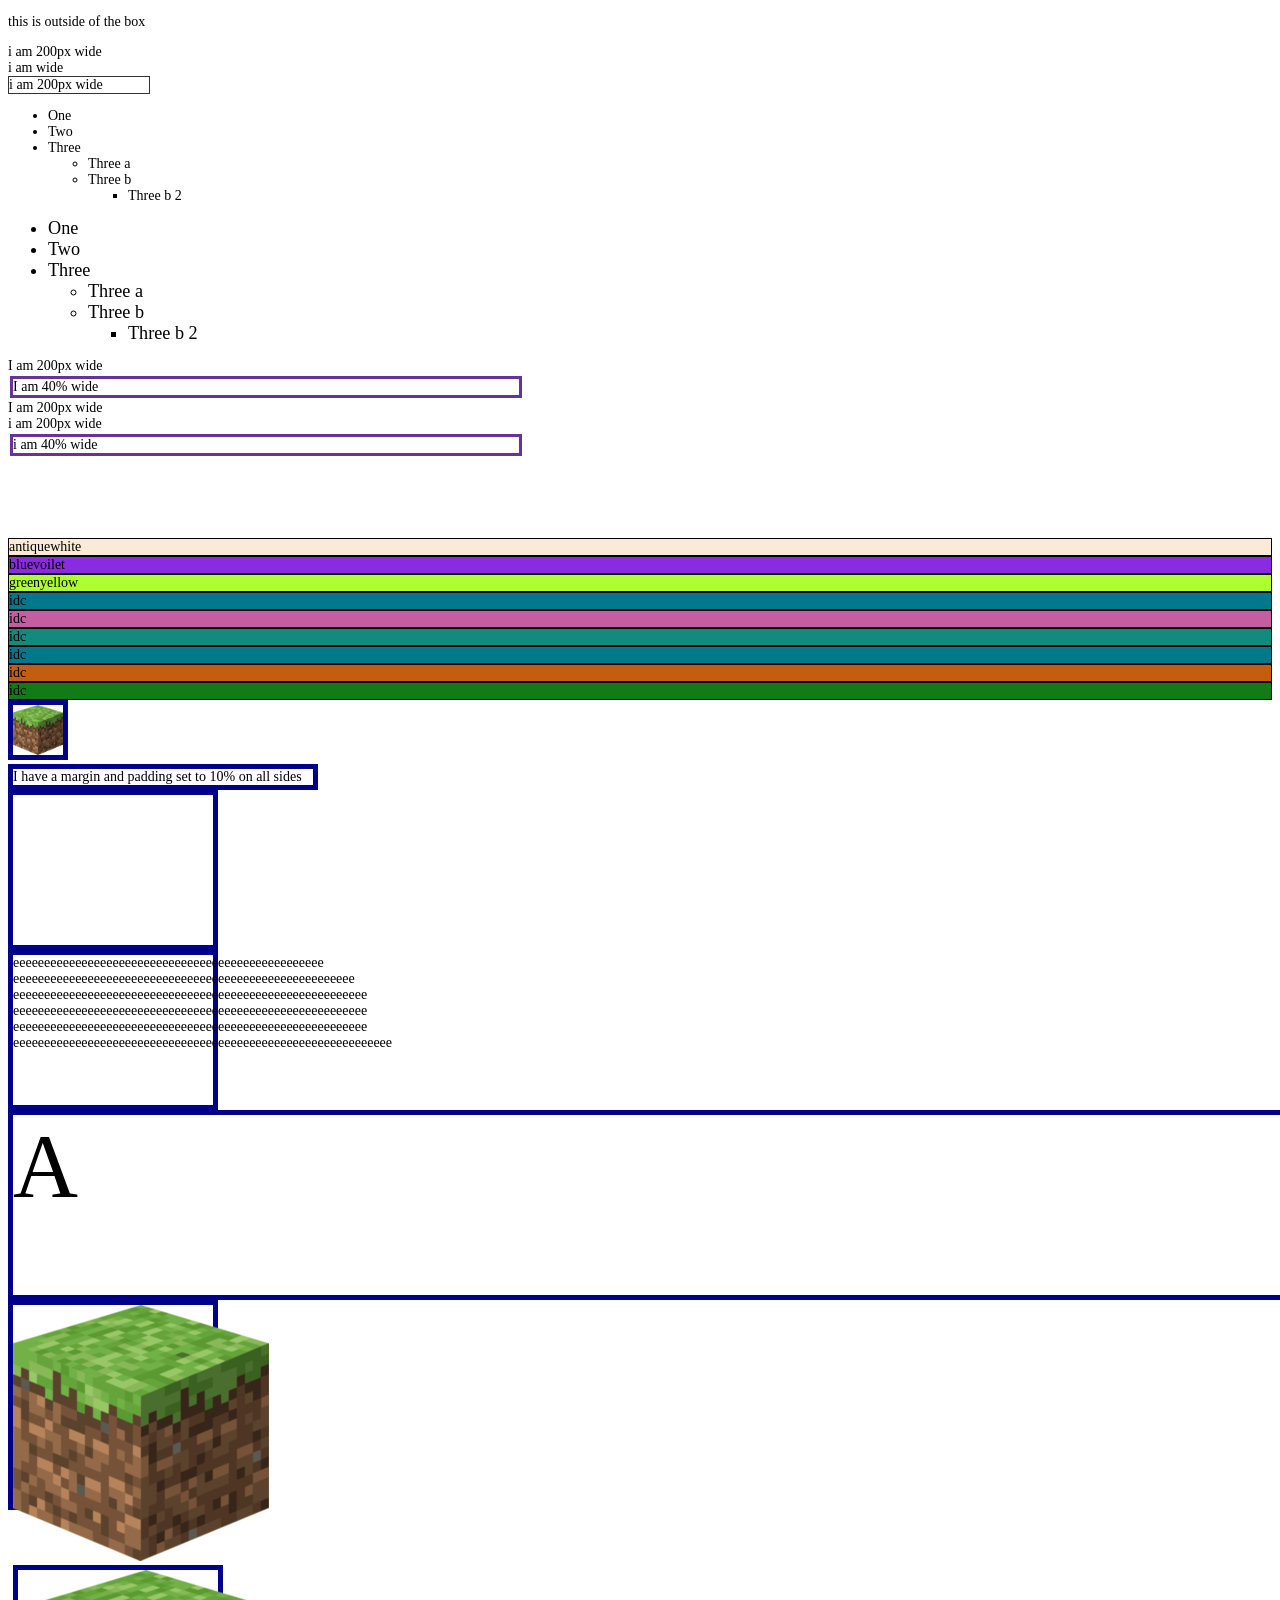
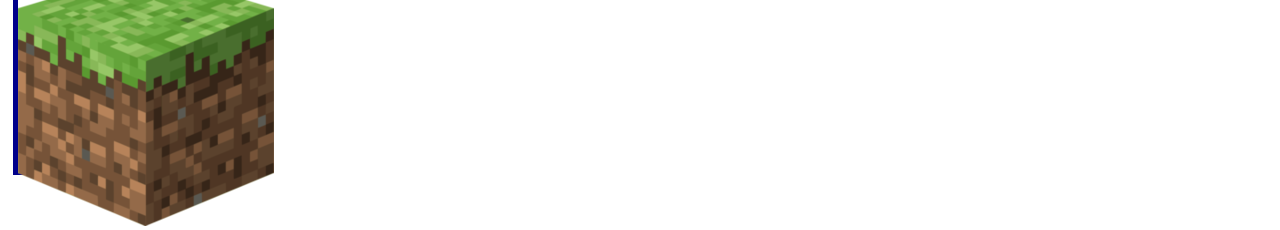
<file: index.html>
<!DOCTYPE html>
<html>
    <head>
        <meta charset="utf-8"/>
        <meta
            name = "description"
             content = "this is my website" />
        <meta
            name = "author"
             content = "ben binder is not the best coder ever" />
        <title>my webtsite</title>
        <link rel ="stylesheet" href="styles.css"
   
    </head>
<body>
    

<p>this is outside of the box</p>
<div class = "wrapper">
    <div class = "px">i am 200px wide</div>
    <div class = "vw">i am  wide</div>
    <div class = "em">i am 200px wide</div>
  
</div>
    <ul class = "ems">
        <li>One</li>
        <li>Two</li>
        <li>Three</li>
    <ul>
        <li>Three a</li>
        <li>Three b</li>
        <ul>
            <li>Three b 2</li>

     
        </ul>
    </ul>
    </ul>
    <ul class = "rems">
        <li>One</li>
        <li>Two</li>
        <li>Three</li>
    <ul>
        <li>Three a</li>
        <li>Three b</li>
        <ul>
            <li>Three b 2</li>

     
        </ul>
    </ul>
    </ul>

    <p class = "p" style = "line-height: 2em;">
    </p>

    <p class = "p" style = "line height: 4em">
    
    
    
    </p>

    <div class = "pxTwo">I am 200px wide</div>
    <div class = "percent">I am 40% wide</div>
    <div class = "wrapperTwp">I am 200px wide
        <div class = "pxTwo">i am 200px wide</div>
        <div class = "percent">i am 40% wide</div>
    </div>
    <br>
    <br>
    <br>
    <br>
    <br>
    <div class = "one">antiquewhite</div>
    <div class = "two">bluevoilet</div>
    <div class = "three">greenyellow</div>

    <div class = "oneHex">idc</div>
    <div class = "twoHex">idc</div>
    <div class = "threeHex">idc</div>

    <div class = "oneRGB">idc</div>
    <div class = "twoRGB">idc</div>
    <div class = "threeRGB">idc</div>

    <img class = "img" src = "DirtBlock.png">
    <div class = "boxThree">
        I have a margin and padding set to 10% on all sides
    </div>
    <div class = "boxFour"></div>
    <div class = "boxFour">
        eeeeeeeeeeeeeeeeeeeeeeeeeeeeeeeeeeeeeeeeeeeeeeeeee
        eeeeeeeeeeeeeeeeeeeeeeeeeeeeeeeeeeeeeeeeeeeeeeeeeeeeeee
        eeeeeeeeeeeeeeeeeeeeeeeeeeeeeeeeeeeeeeeeeeeeeeeeeeeeeeeee
        eeeeeeeeeeeeeeeeeeeeeeeeeeeeeeeeeeeeeeeeeeeeeeeeeeeeeeeee
        eeeeeeeeeeeeeeeeeeeeeeeeeeeeeeeeeeeeeeeeeeeeeeeeeeeeeeeee
        eeeeeeeeeeeeeeeeeeeeeeeeeeeeeeeeeeeeeeeeeeeeeeeeeeeeeeeeeeeee
    </div>
    <div class = "boxFive">A</div>
    <div class = "boxSix">
        <img src = "DirtBlock.png" class = "cover"
    </div>
    <div class = "boxSix">
        <img src = "DirtBlock.png" class = "contain"
    </div>
    
    
</body>
</html>
</file>
<file: styles.css>
.box {
    border: 1px solid #333333;
width: 350px;
height: 100px;
overflow: hidden;

}

.boxtwo {
    border: 1px solid #333333;
    width: 350px;
    height: 100px;
    overflow: scroll;

}

.wrapper {
    font-size: lem;

}

.px{
    width: 200px;

}

.vw {
    width: 10vw;

}

.em {
    border: 1px solid #333333;
    width: 10em;

}

html {
    font-size: 14px;

}

.em li{
    font-size: 1.3em;       

}

.rems li {
    font-size: 1.3rem;

}

.p {
    margin: 0;
    background-image: repeating-linear-gradient(
    to top,
    lightskyblue 0 2px,
    transparent 2px 11h

    );

}

.wrapperTwo {
    width: 400px;
    border: 5px solid rebeccapurple

}

.pwTwo {
    width: 200px;
    margin: 2px;
    border: 3px solid rebeccapurple

}

.percent {
    width: 40%;
    margin:2px;
    border: 3px solid rebeccapurple;

}

.one {
    border: 1px solid black;
    background-color: antiquewhite;

}

.two {
    border: 1px solid black;
    background-color: blueviolet;

}

.three {
    border: 1px solid black;
    background-color: greenyellow;

}

.oneHex {
    border: 1px solid black;
    background-color: #02798b;

}

.twoHex {
    border: 1px solid black;
    background-color: #c55da1;

}

.threeHex {
    border: 1px solid black;
    background-color: #128a7d;

}

.oneRGB {
    border: 1px solid black;
    background-color: rgb(2, 121, 139);

}

.twoRGB {
    border: 1px solid black;
    background-color: rgb(197, 93, 16);

}

.threeRGB {
    border: 1px solid black;
    background-color: rgb(18, 123, 23);

}

.img {
    border: 5px solid darkblue;
    width: 50px;
    height: 50px;

}

.boxThree{
    border: 5px solid darkblue;
    width: 300px;
    margin:10%
    padding:10%

}

.boxFour {
    border: 5px solid darkblue;
    min-height: 150px;
    width: 200px;

}

.boxFive {
    border: 5px solid darkblue;
    width: 200vw;
    height: 20vh;
    font-size: 10vh;

}

.boxSix{
    width: 200px;
    height: 200px;
    border: 5px solid darkblue;

}

.imgtwo{
    height:100%
    width:100%

}


.cover {
    object-fit: cover;
a,\

}

.contain {
    object-fit: contain;

}
</file>
